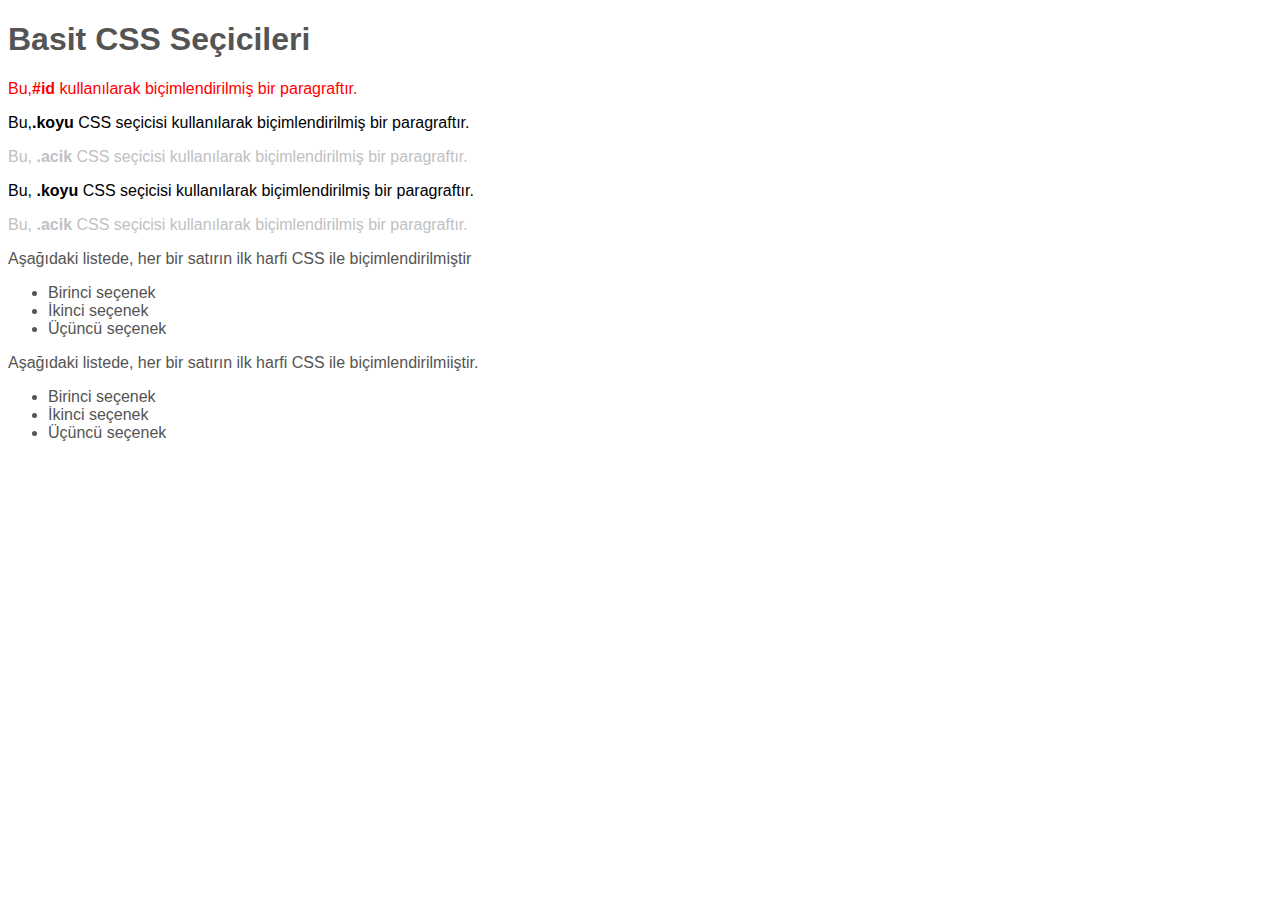
<file: hafta 7 ödev/index.html>
<!DOCTYPE html>
<html lang="en">
<head>
    <meta charset="UTF-8">
    <meta http-equiv="X-UA-Compatible" content="IE=edge">
    <meta name="viewport" content="width=device-width, initial-scale=1.0">
    <title>Basit CSS Seçicileri</title>
    <link rel="stylesheet" href="style.css">
</head>
<body>
    <h1>Basit CSS Seçicileri</h1>
    <p id="İlkParagraf">Bu,<strong>#id</strong> kullanılarak biçimlendirilmiş bir paragraftır.</p>
    <p class="koyu">Bu,<strong>.koyu</strong> CSS seçicisi kullanılarak biçimlendirilmiş bir paragraftır.</p>
    <p class="acik">Bu, <strong>.acik</strong> CSS seçicisi kullanılarak biçimlendirilmiş bir paragraftır.</p>
    <p class="koyu">Bu, <strong>.koyu</strong> CSS seçicisi kullanılarak biçimlendirilmiş bir paragraftır.</p>
    <p class="acik">Bu, <strong>.acik</strong> CSS seçicisi kullanılarak biçimlendirilmiş bir paragraftır.</p>
    <div class="kutu">
<p>Aşağıdaki listede, her bir satırın ilk harfi CSS ile biçimlendirilmiştir</p>
<ul>
    <li><span>Birinci</span> seçenek</li>
    <li><span>İkinci</span> seçenek</li>
    <li><span>Üçüncü</span> seçenek</li>
</ul>
</div>

<div class="kutu">
    <p>Aşağıdaki listede, her bir satırın ilk harfi CSS ile biçimlendirilmiiştir.</p>
    <ul>
        <li><span>Birinci</span> seçenek</li>
        <li><span>İkinci</span> seçenek</li>
        <li><span>Üçüncü</span> seçenek</li>
    </ul>
</div>
</body>
</html>
</file>
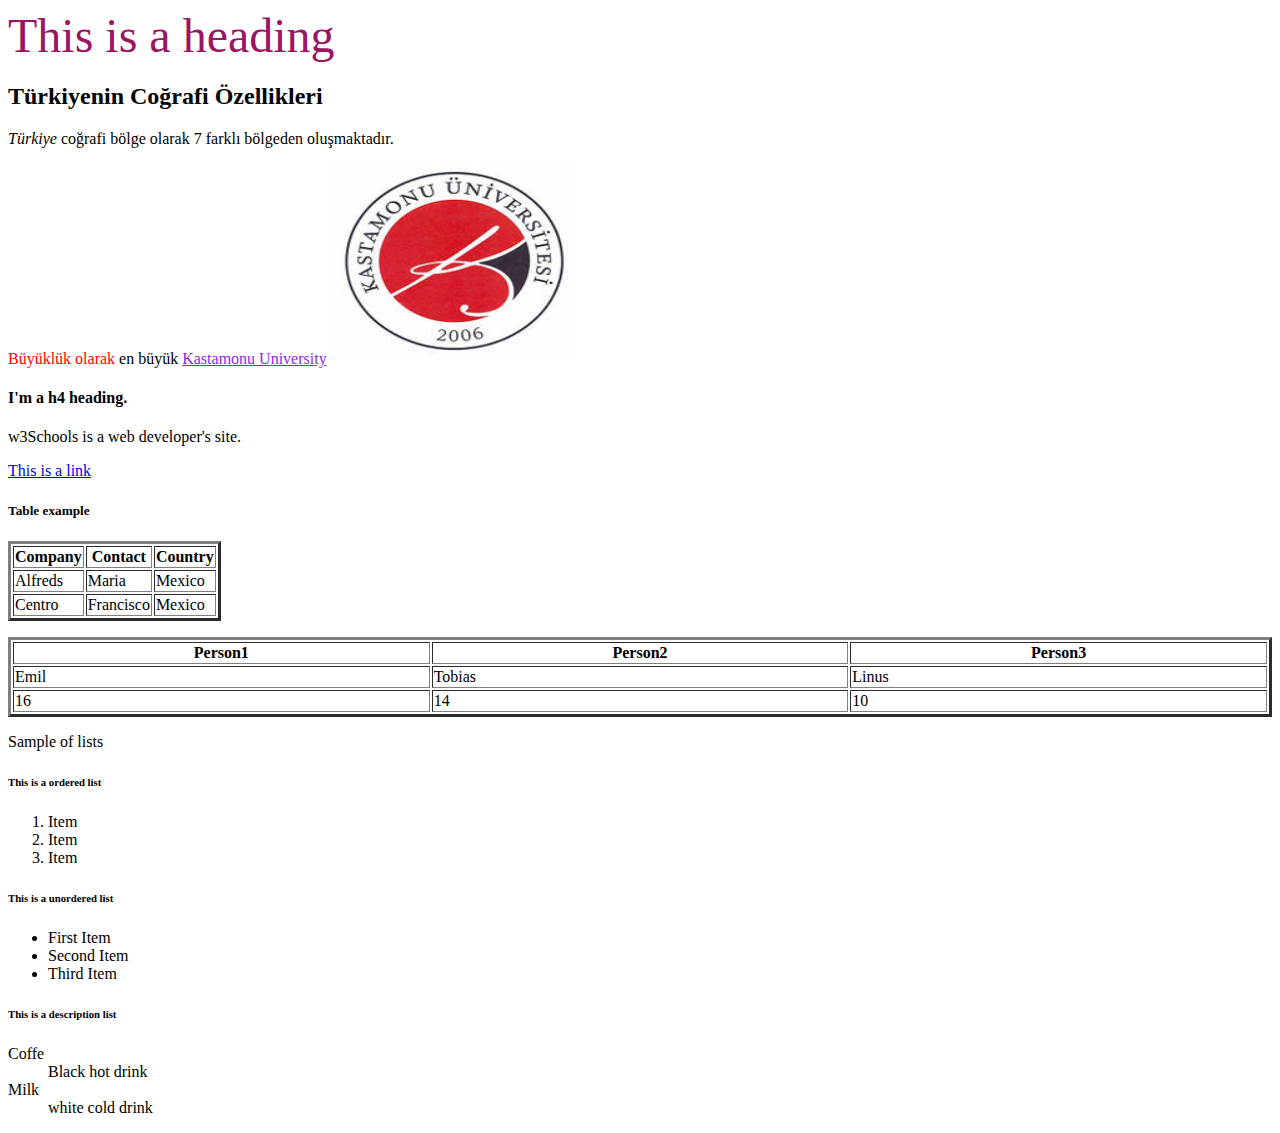
<file: hafta5/index.html>
<!DOCTYPE html>
<html lang="en">
<head>
    <meta charset="UTF-8">
    <meta http-equiv="X-UA-Compatible" content="IE=edge">
    <meta name="viewport" content="width=device-width, initial-scale=1.0">
    <title>Hafta5</title>
</head>
<body>
    <font color="9A1663" face="verdana" size="10"
        <h3>This is a heading</h3>

    </font>
<h2> Türkiyenin Coğrafi Özellikleri</h2>
<i>Türkiye</i> coğrafi bölge olarak 7 farklı bölgeden oluşmaktadır.
<p> <font color="red">Büyüklük olarak</font> en büyük
    <a href="https://www.kastamonu.edu.tr" style="color: blueviolet;">Kastamonu University</a> 
    <img src="images/200px-Kastamonu_Üniversitesi_logosu.jpg" alt="Bu bir logo" width="250" height="200">
    <h4 title="I'm a tooltip">I'm a h4 heading.</h4>
    <p title="About w3Schools">w3Schools is a web developer's site.</p>
    <a href="https://w3schools.com">This is a link</a>
    <h5>Table example</h5>
    <table border="3" style="background-color: ;9A1663"
        <tr>
            <th>Company</th>
            <th>Contact</th>
            <th>Country</th>
    
        </tr>
        <tr>
            <td>Alfreds</td>
            <td>Maria</td>
            <td> Mexico</td>
        </tr>
        <tr>
            <td>Centro</td>
            <td>Francisco</td>
            <td>Mexico</td>
        </tr>
    </table>
    <table border="3" width="100%"
   <p> <caption This table contain 3 row data.></caption></p>
            <th>Person1</th>
            <th>Person2</th>
            <th>Person3</th>
        </tr>
    
    <tr>    
            
            <td>Emil</td>
            <td>Tobias</td>
            <td>Linus</td>
        </tr>
        <tr>
            <td>16</td>
            <td>14</td>
            <td>10</td>
        </tr>
    </table>
    <tr>
        <p>Sample of lists</p>
        <h6>This is a ordered list</h6>
        <ol>
            <li>Item</li>
            <li>Item</li>
            <li>Item</li>
        </ol>
        <h6>This is a unordered list</h6>
        <ul>
            <li>First Item</li>
            <li>Second Item</li>
            <li>Third Item</li>
        </ul>
        <h6>This is a description list</h6>
        <dl>
            <dt>Coffe
                <dd>Black hot drink</dd>
            </dt>
            <dt>Milk
                <dd>white cold drink</dd>
            </dt>
        </dl>
        
    </tr>
</body>
</html>
</file>
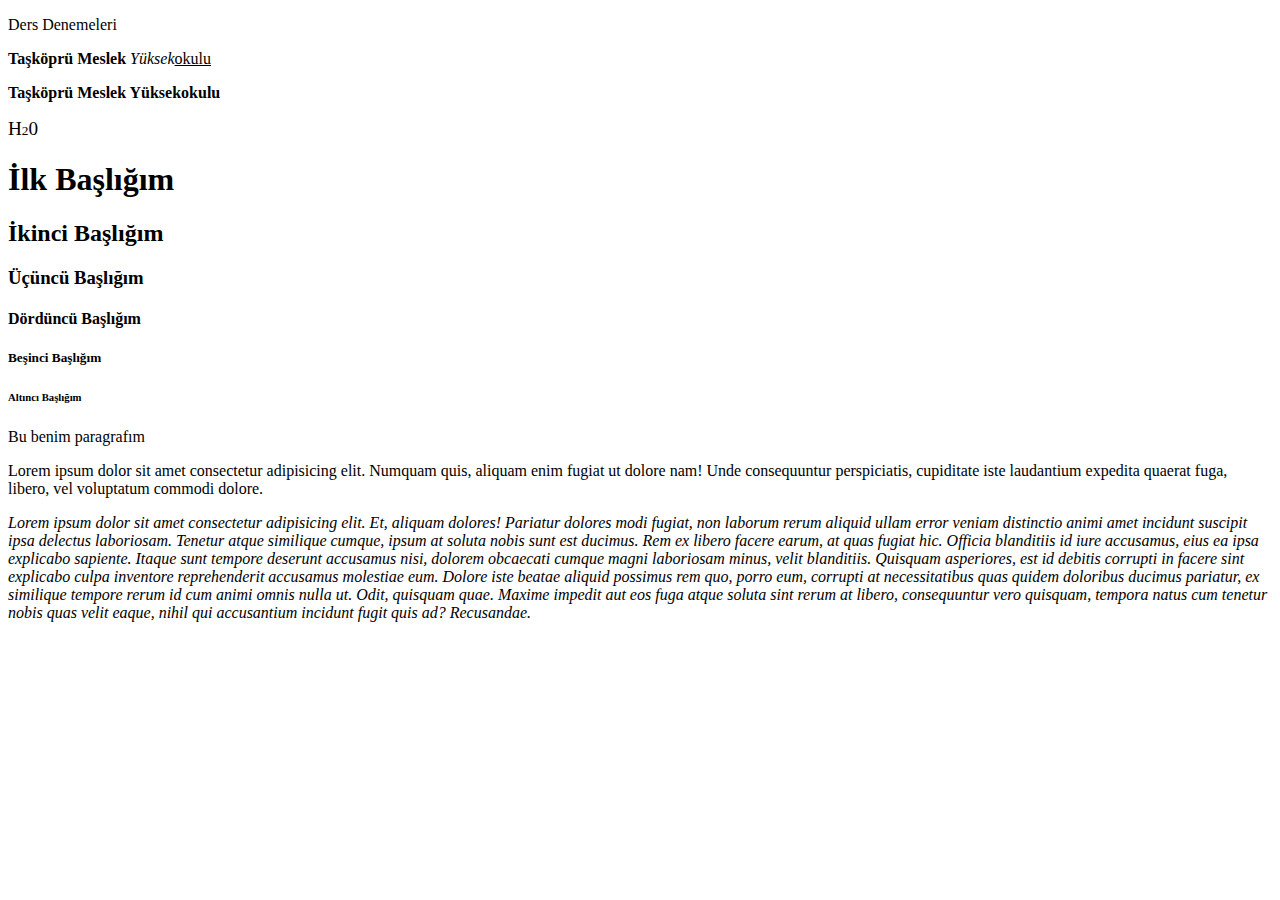
<file: hafta 4/hafta 4.html>
<!DOCTYPE html>
<html lang="en">

<head>
    <meta charset="UTF-8">
    <meta http-equiv="X-UA-Compatible" content="IE=edge">
    <meta name="viewport" content="width=device-width, initial-scale=1.0">
    <title>Document</title>
</head>

<body>
    <title>Hafta 4</title>
    </head>

    <body>
        <p>Ders Denemeleri</p>
        <b>Taşköprü Meslek</b> <i>Yüksek</i><u>okulu</u>
        <p><strong>Taşköprü Meslek Yüksekokulu</strong></p>
        <p><big>H</big><small>2</small><big>0</big></p>
        <h1>İlk Başlığım</h1>
        <!--Heading-->
        <h2>İkinci Başlığım</h2>
        <h3>Üçüncü Başlığım</h3>
        <h4>Dördüncü Başlığım</h4>
        <h5>Beşinci Başlığım</h5>
        <h6>Altıncı Başlığım</h6>
        <p>Bu benim paragrafım</p>
        <p>Lorem ipsum dolor sit amet consectetur adipisicing elit. Numquam quis, aliquam enim fugiat ut dolore nam!
            Unde consequuntur perspiciatis, cupiditate iste laudantium expedita quaerat fuga, libero, vel voluptatum
            commodi dolore.</p>
        <p><i>Lorem ipsum dolor sit amet consectetur adipisicing elit. Et, aliquam dolores! Pariatur dolores modi
                fugiat, non laborum rerum aliquid ullam error veniam distinctio animi amet incidunt suscipit ipsa
                delectus laboriosam.
                Tenetur atque similique cumque, ipsum at soluta nobis sunt est ducimus. Rem ex libero facere earum, at
                quas fugiat hic. Officia blanditiis id iure accusamus, eius ea ipsa explicabo sapiente.
                Itaque sunt tempore deserunt accusamus nisi, dolorem obcaecati cumque magni laboriosam minus, velit
                blanditiis. Quisquam asperiores, est id debitis corrupti in facere sint explicabo culpa inventore
                reprehenderit accusamus molestiae eum.
                Dolore iste beatae aliquid possimus rem quo, porro eum, corrupti at necessitatibus quas quidem doloribus
                ducimus pariatur, ex similique tempore rerum id cum animi omnis nulla ut. Odit, quisquam quae.
                Maxime impedit aut eos fuga atque soluta sint rerum at libero, consequuntur vero quisquam, tempora natus
                cum tenetur nobis quas velit eaque, nihil qui accusantium incidunt fugit quis ad? Recusandae.</i></p>


    </body>

</html>
</file>
<file: hafta 7 ödev/style.css>
/* Sayfayı biçimlendirir. */
body {
    color: #545454; /* Metin rengini değiştirir. */
    font-family: Arial, Helvetica; /* Yazı tiğini değiştirir. */
    background-color: eee; /* Zemin rengini açık gri yapar. */
}
/* İlkParagraf id'sine sahip HTML öğesini biçimlendirir. */
p#İlkParagraf {
    color: red;
}
/* koyu isimli class'a HTML öğlerini biçimlendirir.*/
p.koyu {
    color: #000;
}
/* acik isimli class'a sahip HTML öğelerini biçimlendirir */
p.acik {
    color: #c1c1c1;
}
/* kutu isimli id'sine sahip HTML öğelerini biçimlendirir. */
p.kutu {
    background-color: #fff; /* Zemin rengini beyaz yapar. */
    padding: 20px; /* Tüm kenarlara 20px'lik iç boşluk ekler. */
    margin: 20px;/* Tüm kenarlara 20px'lik dış boşluk ekler. */
    line-height: 150%; /* Metnin satır aralığını %50 arttırır. */
}
/* Kutunun içindeki listenin her bir satırının ilk kelimesini biçimlendirir. */
p.kutu ul li span {
    font-weight: bold;
}
</file>
